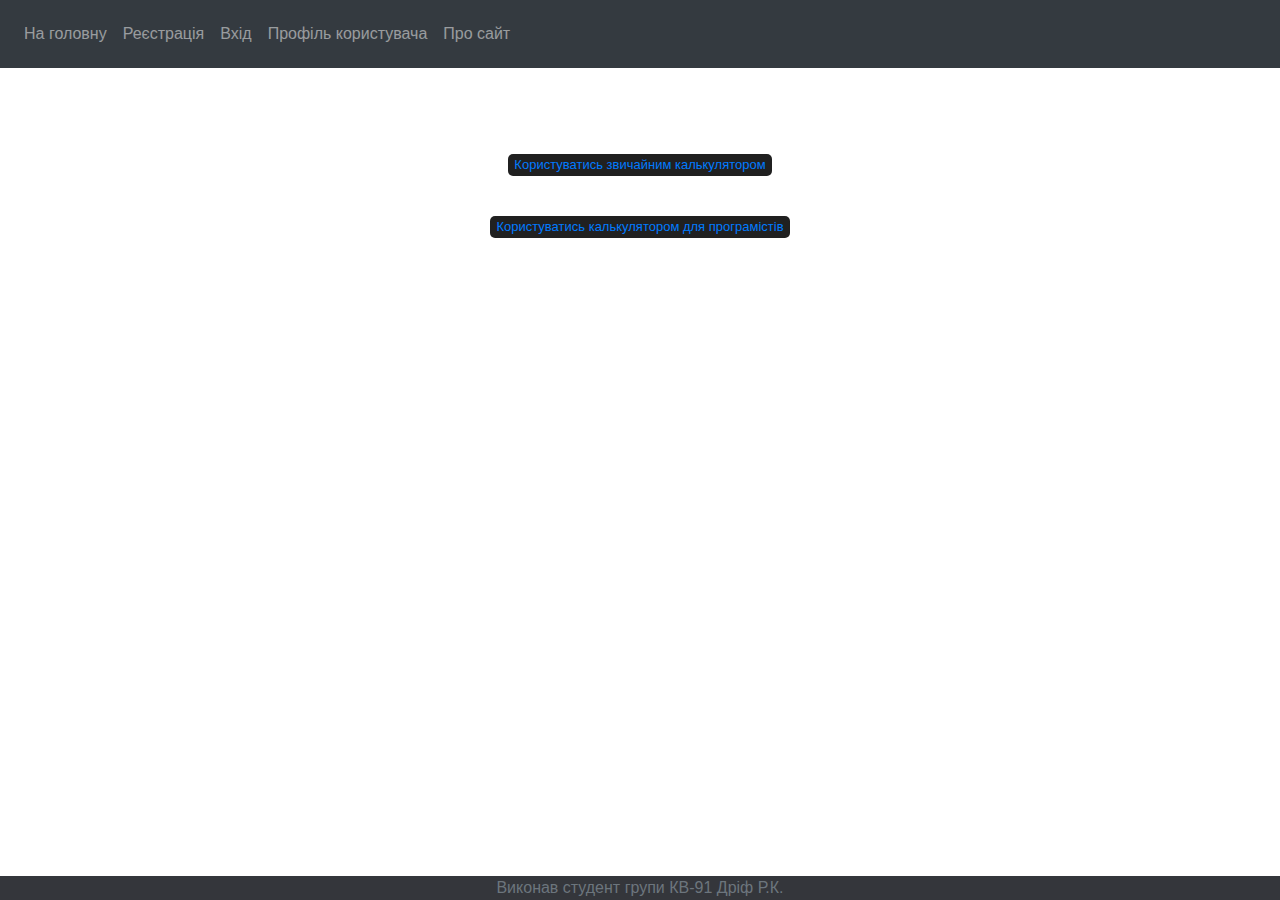
<file: index.html>
<!doctype html>
<html lang="ru">
    <head>
        <meta charset="utf-8">
        <meta name="viewport" content="width=device-width, initial-scale=1, shrink-to-fit=no">
    
        <title>Калькулятор для програмістів</title>
        <meta name="description"
              content="Даний сайт дає вам змогу скористатися калькулятором для програмістів">
              <link rel="stylesheet" href="https://cdn.jsdelivr.net/npm/bootstrap@4.6.1/dist/css/bootstrap.min.css">
              <script src="https://cdn.jsdelivr.net/npm/jquery@3.6.0/dist/jquery.slim.min.js"></script>
              <script src="https://cdn.jsdelivr.net/npm/popper.js@1.16.1/dist/umd/popper.min.js"></script>
              <script src="https://cdn.jsdelivr.net/npm/bootstrap@4.6.1/dist/js/bootstrap.bundle.min.js"></script>
        <link rel="stylesheet" href="style.css">
    </head>


    <body>
        <header class="header">
            <nav class="navbar navbar-expand-md navbar-dark fixed-top bg-dark" role="navigation">
                
        
                <button class="navbar-toggler float-right" type="button" data-toggle="collapse" data-target="#navbarsDefault" aria-controls="navbarsDefault" aria-expanded="false" aria-label="Змінити навігацю">
                    <span class="navbar-toggler-icon"></span>
                </button>
        
                <div class="collapse navbar-collapse" id="navbarsDefault">
                    <ul class="navbar-nav mr-auto">
        
                        <li class="nav-item">
                            <a class="nav-link" href="index.html">На головну</a>
                        </li>
                        <li class="nav-item">
                            <a class="nav-link" href="sign_up.html">Реєстрація</a>
                        </li>
                        <li class="nav-item">
                            <a class="nav-link" href="sing_in.html">Вхід</a>
                        </li>
                        <li class="nav-item">
                            <a class="nav-link" href="profile.html">Профіль користувача</a>
                        </li>
                        <li class="nav-item">
                            <a class="nav-link" href="about.html">Про сайт</a>
                        </li>
                    </ul>
                </div>
            </nav>
        </header>
        <main role="main">
            <div style="background:transparent !important" class="jumbotron">
                <div class="container-fluid">
        
                    <div class="row main_btn justify-content-md-center justify-content-xs-center justify-content-sm-center justify-content-lg-center justify-content-center">
                        <div class="col-md-6 col-sm-6 col-xs-6 col-lg-6 col-6 text-center">
                            <form action="simple_calc.html">
                                <button type="button" class="main_btn"><a href="simple_calc.html"> Користуватись звичайним калькулятором </a></button>
                            </form>
                        </div>
                    </div>
                    <div class="row main_btn justify-content-md-center justify-content-xs-center justify-content-sm-center justify-content-lg-center justify-content-center">
                        <div class="col-md-6 col-sm-6 col-xs-6 col-lg-6 col-6 text-center">
                            <form action="calc_for_devs.html">
                                <button type="button" class="main_btn"><a href="calc_for_devs.html"> Користуватись калькулятором для програмістів </a></button>
                            </form>
                        </div>
                    </div>
                </div>
            </div>
        
        
        </main>

        <footer role="contentinfo" class="footer">
            <div class="container">
                <span class="text-muted"> <a>  Виконав студент групи КВ-91 Дріф Р.К.  </a></span>
            </div>
        </footer>
        <script src="https://code.jquery.com/jquery-3.3.1.slim.min.js" integrity="sha384-q8i/X+965DzO0rT7abK41JStQIAqVgRVzpbzo5smXKp4YfRvH+8abtTE1Pi6jizo" crossorigin="anonymous"></script>
        <script src="https://cdn.jsdelivr.net/npm/popper.js@1.14.7/dist/umd/popper.min.js" integrity="sha384-UO2eT0CpHqdSJQ6hJty5KVphtPhzWj9WO1clHTMGa3JDZwrnQq4sF86dIHNDz0W1" crossorigin="anonymous"></script>
        <script src="https://cdn.jsdelivr.net/npm/bootstrap@4.3.1/dist/js/bootstrap.min.js" integrity="sha384-JjSmVgyd0p3pXB1rRibZUAYoIIy6OrQ6VrjIEaFf/nJGzIxFDsf4x0xIM+B07jRM" crossorigin="anonymous"></script>
    </body>
</html>
</file>
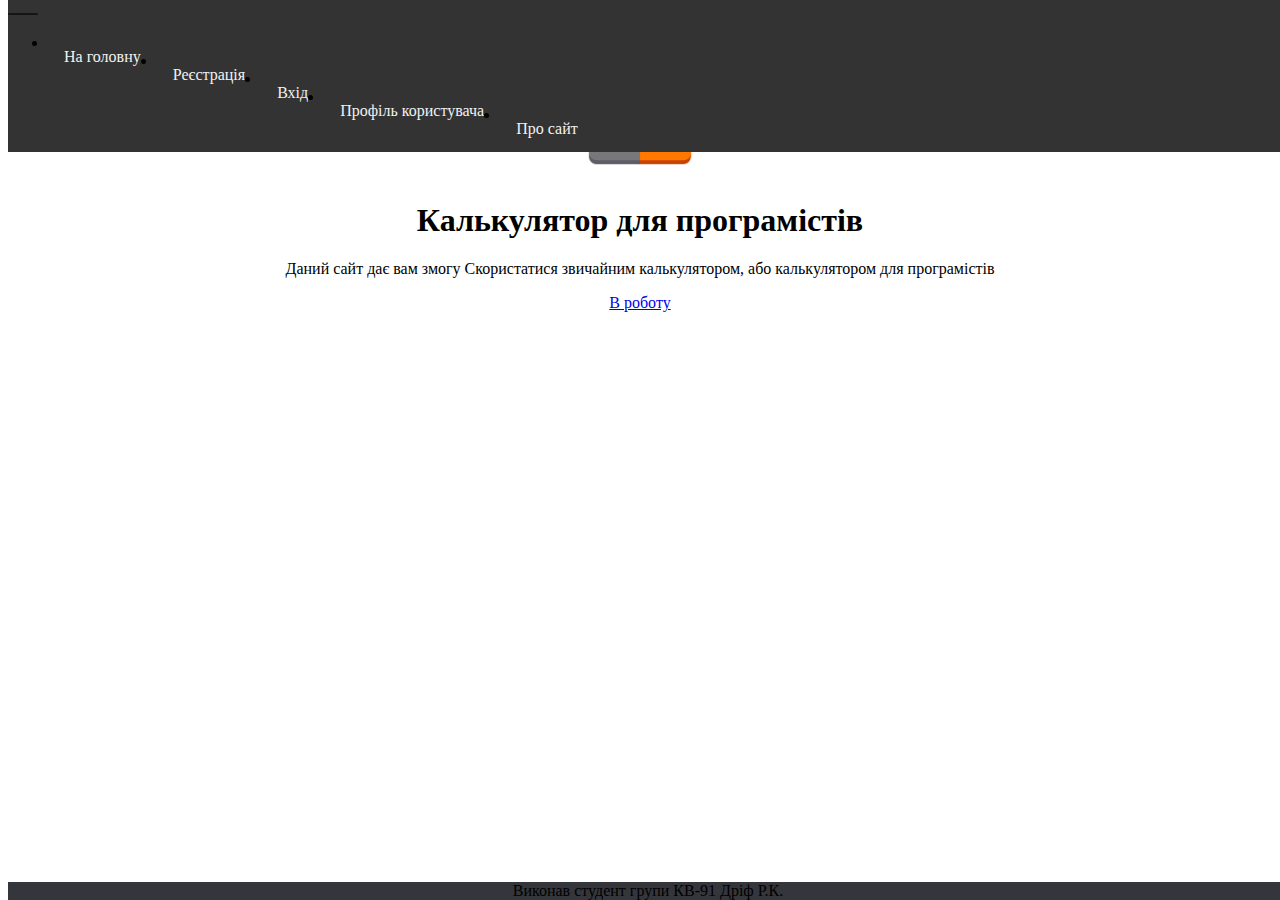
<file: about.html>
<!doctype html>
<html lang="ru">
    <head>
        <meta charset="utf-8">
        <meta name="viewport" content="width=device-width, initial-scale=1, shrink-to-fit=no">

        <title>Калькулятор для програмістів</title>
        <meta name="description"
            content="Даний сайт дає вам змогу скористатися калькулятором для програмістів">
        <link rel="stylesheet" href="https://maxcdn.bootstrapcdn.com/bootstrap/4.0.0-beta.2/css/bootstrap.min.css"
            integrity="sha384-PsH8R72JQ3SOdhVi3uxftmaW6Vc51MKb0q5P2rRUpPvrszuE4W1povHYgTpBfshb" crossorigin="anonymous">
        <link rel="stylesheet" href="style.css">
    </head>
    <body>
        <header class="header">
            <nav class="navbar navbar-expand-md navbar-dark fixed-top bg-dark" role="navigation">
                
        
                <button class="navbar-toggler float-right" type="button" data-toggle="collapse" data-target="#navbarsDefault" aria-controls="navbarsDefault" aria-expanded="false" aria-label="Змінити навігацю">
                    <span class="navbar-toggler-icon"></span>
                </button>
        
                <div class="collapse navbar-collapse" id="navbarsDefault">
                    <ul class="navbar-nav mr-auto">
        
                        <li class="nav-item">
                            <a class="nav-link" href="index.html">На головну</a>
                        </li>
                        <li class="nav-item">
                            <a class="nav-link" href="sign_up.html">Реєстрація</a>
                        </li>
                        <li class="nav-item">
                            <a class="nav-link" href="sing_in.html">Вхід</a>
                        </li>
                        <li class="nav-item">
                            <a class="nav-link" href="profile.html">Профіль користувача</a>
                        </li>
                        <li class="nav-item">
                            <a class="nav-link" href="about.html">Про сайт</a>
                        </li>
                    </ul>
                </div>
            </nav>
        </header>
        <main role="main">
            <div class="jumbotron">
                <div class="container-fluid">
                    <div class="row justify-content-md-center justify-content-xs-center justify-content-sm-center justify-content-lg-center justify-content-center">
                        <div class="col-md-12 col-sm-12 col-xs-12 col-lg-12 col-12">
                            <img class = "about" src="logo.png">
                        </div>
                    </div>
                    <div class="row justify-content-md-center justify-content-xs-center justify-content-sm-center justify-content-lg-center justify-content-center">
                        <div class="col-md-12 col-sm-12 col-xs-12 col-lg-12 col-12">
                            <h1 class="display-3">Калькулятор для програмістів</h1>
                        </div>
                    </div>
                    <div class="row justify-content-md-center justify-content-xs-center justify-content-sm-center justify-content-lg-center justify-content-center">
                        <div class="col-md-12 col-sm-12 col-xs-12 col-lg-12 col-12">
                            <p>
                                Даний сайт дає вам змогу Скористатися звичайним калькулятором, або калькулятором для програмістів
                            </p>
                        </div>
                    </div>
                    <div class="row justify-content-md-center justify-content-xs-center justify-content-sm-center justify-content-lg-center justify-content-center">
                        <div class="col-md-12 col-sm-12 col-xs-12 col-lg-12 col-12">
                            <p align="center">
        
                                <a class="btn btn-primary btn-lg" href="index.html" role="button">В роботу</a>
                            </p>
                        </div>
                    </div>
                </div>
            </div>
        
        
        </main>
        <footer role="contentinfo" class="footer">
            <div class="container">
                <span class="text-muted"> <a>  Виконав студент групи КВ-91 Дріф Р.К.  </a></span>
            </div>
        </footer>
    </body>
        
        <script src="https://code.jquery.com/jquery-3.2.1.slim.min.js"
                integrity="sha384-KJ3o2DKtIkvYIK3UENzmM7KCkRr/rE9/Qpg6aAZGJwFDMVNA/GpGFF93hXpG5KkN"
                crossorigin="anonymous"></script>
        <script src="https://cdnjs.cloudflare.com/ajax/libs/popper.js/1.12.3/umd/popper.min.js"
                integrity="sha384-vFJXuSJphROIrBnz7yo7oB41mKfc8JzQZiCq4NCceLEaO4IHwicKwpJf9c9IpFgh"
                crossorigin="anonymous"></script>
        <script src="https://maxcdn.bootstrapcdn.com/bootstrap/4.0.0-beta.2/js/bootstrap.min.js"
                integrity="sha384-alpBpkh1PFOepccYVYDB4do5UnbKysX5WZXm3XxPqe5iKTfUKjNkCk9SaVuEZflJ"
                crossorigin="anonymous"></script>
</html>
</file>
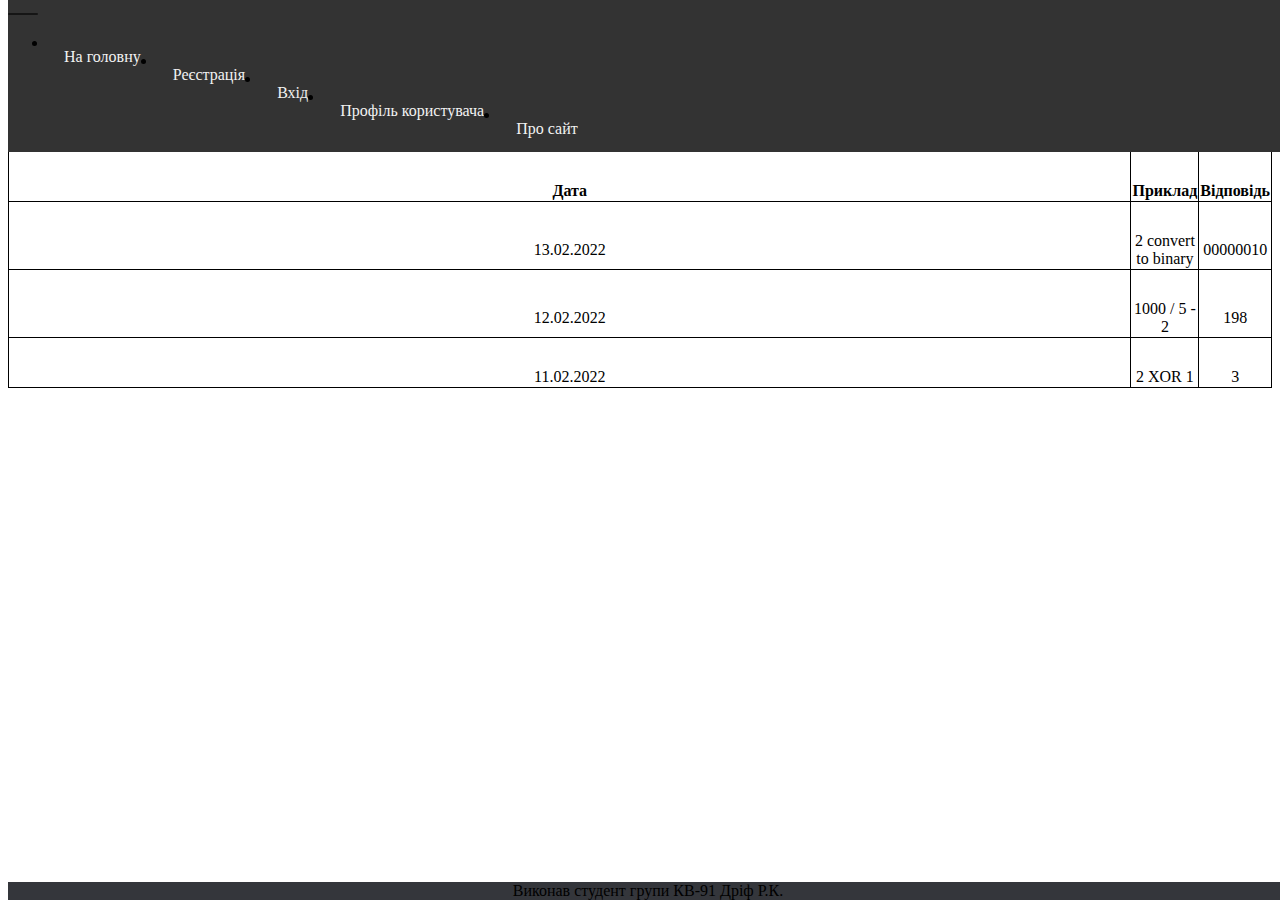
<file: profile.html>
<!doctype html>
<html lang="ru">
    <head>
        <meta charset="utf-8">
        <meta name="viewport" content="width=device-width, initial-scale=1, shrink-to-fit=no">

        <title>Калькулятор для програмістів</title>
        <meta name="description"
            content="Даний сайт дає вам змогу скористатися калькулятором для програмістів">
        <link rel="stylesheet" href="https://maxcdn.bootstrapcdn.com/bootstrap/4.0.0-beta.2/css/bootstrap.min.css"
            integrity="sha384-PsH8R72JQ3SOdhVi3uxftmaW6Vc51MKb0q5P2rRUpPvrszuE4W1povHYgTpBfshb" crossorigin="anonymous">
        <link rel="stylesheet" href="style.css">
    </head>
    <body>
        <header class="header">
            <nav class="navbar navbar-expand-md navbar-dark fixed-top bg-dark" role="navigation">
                
        
                <button class="navbar-toggler float-right" type="button" data-toggle="collapse" data-target="#navbarsDefault" aria-controls="navbarsDefault" aria-expanded="false" aria-label="Змінити навігацю">
                    <span class="navbar-toggler-icon"></span>
                </button>
        
                <div class="collapse navbar-collapse" id="navbarsDefault">
                    <ul class="navbar-nav mr-auto">
        
                        <li class="nav-item">
                            <a class="nav-link" href="index.html">На головну</a>
                        </li>
                        <li class="nav-item">
                            <a class="nav-link" href="sign_up.html">Реєстрація</a>
                        </li>
                        <li class="nav-item">
                            <a class="nav-link" href="sing_in.html">Вхід</a>
                        </li>
                        <li class="nav-item">
                            <a class="nav-link" href="profile.html">Профіль користувача</a>
                        </li>
                        <li class="nav-item">
                            <a class="nav-link" href="about.html">Про сайт</a>
                        </li>
                    </ul>
                </div>
            </nav>
        </header>
        <main role="main">
            <div style="background:transparent !important" class="jumbotron"></div>
                <table class="table" style="width: 100%;">
                    <thead class="thead-dark">
                    <tr>
                        <th scope="col">Пошта</th>
                    </tr>
                    </thead>
                    <tbody>
                    <tr>
                        <td>ruslandrif93@gmail.com</td>
                    </tr>
                    </tbody>
                </table>
                <table class="table" style="width: 100%;">
                    <thead class="thead-dark">
                    <tr>
                        <th scope="col">Дата</th>
                        <th scope="col">Приклад</th>
                        <th scope="col">Відповідь</th>
            
                    </tr>
                    </thead>
                    <tbody>
                    <tr>
                        <td class="block">13.02.2022</td>
                        <td class="block">2 convert to binary </td>
                        <td class="block">00000010</td>
                    </tr>
                    <tr>
                        <td class="block">12.02.2022</td>
                        <td class="block">1000 / 5 - 2</td>
                        <td class="block">198</td>
                    </tr>
                    <tr>
                        <td class="block">11.02.2022</td>
                        <td class="block">2 XOR 1</td>
                        <td class="block">3</td>
                    </tr>
            
                    </tbody>
                </table>
            </div>
        </main>
        <footer role="contentinfo" class="footer">
            <div class="container">
                <span class="text-muted"> <a>  Виконав студент групи КВ-91 Дріф Р.К.  </a></span>
            </div>
        </footer>
    </body>
        
        <script src="https://code.jquery.com/jquery-3.2.1.slim.min.js"
                integrity="sha384-KJ3o2DKtIkvYIK3UENzmM7KCkRr/rE9/Qpg6aAZGJwFDMVNA/GpGFF93hXpG5KkN"
                crossorigin="anonymous"></script>
        <script src="https://cdnjs.cloudflare.com/ajax/libs/popper.js/1.12.3/umd/popper.min.js"
                integrity="sha384-vFJXuSJphROIrBnz7yo7oB41mKfc8JzQZiCq4NCceLEaO4IHwicKwpJf9c9IpFgh"
                crossorigin="anonymous"></script>
        <script src="https://maxcdn.bootstrapcdn.com/bootstrap/4.0.0-beta.2/js/bootstrap.min.js"
                integrity="sha384-alpBpkh1PFOepccYVYDB4do5UnbKysX5WZXm3XxPqe5iKTfUKjNkCk9SaVuEZflJ"
                crossorigin="anonymous"></script>
</html>
</file>
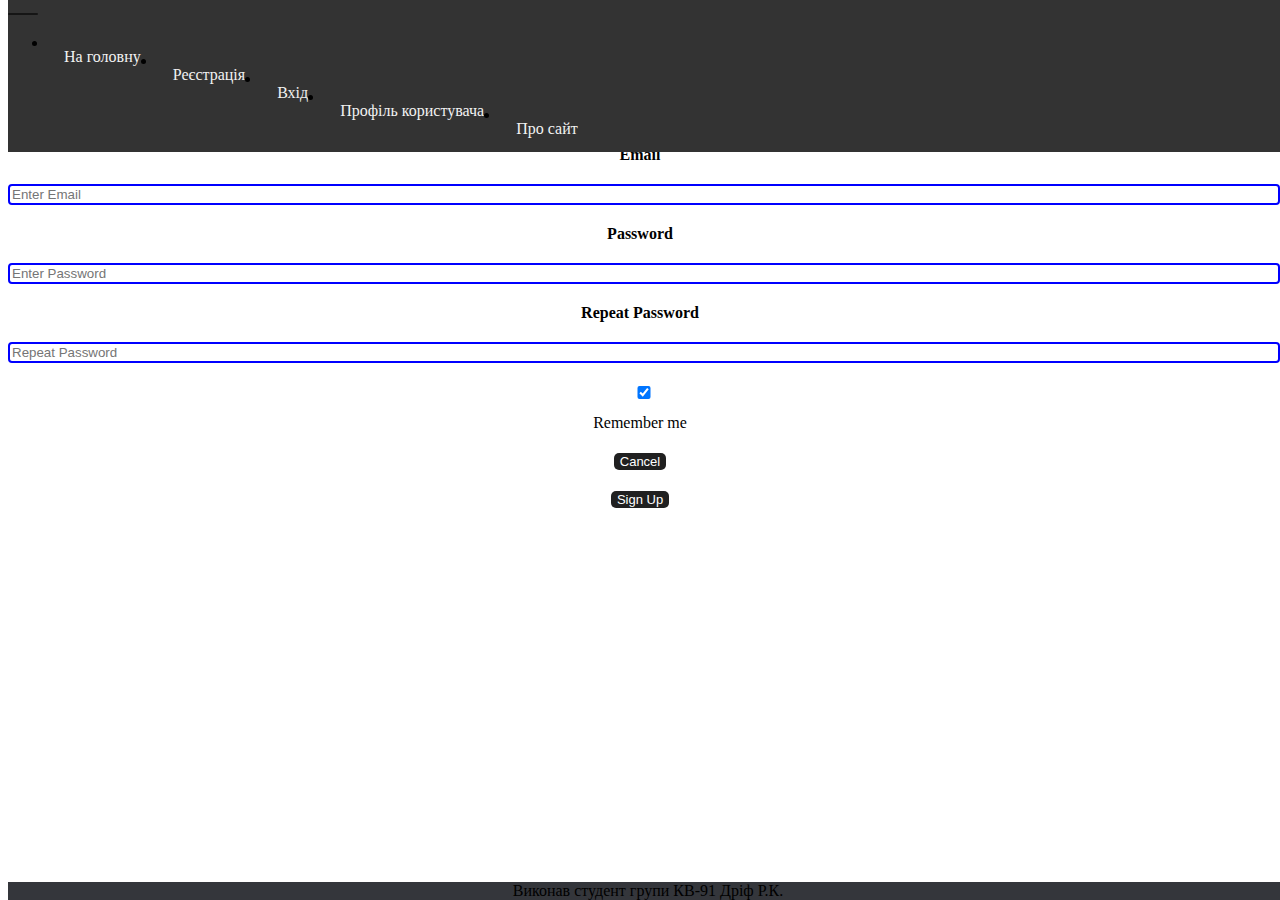
<file: sign_up.html>
<!doctype html>
<html lang="ru">
    <head>
        <meta charset="utf-8">
        <meta name="viewport" content="width=device-width, initial-scale=1, shrink-to-fit=no">

        <title>Калькулятор для програмістів</title>
        <meta name="description"
            content="Даний сайт дає вам змогу скористатися калькулятором для програмістів">
        <link rel="stylesheet" href="https://maxcdn.bootstrapcdn.com/bootstrap/4.0.0-beta.2/css/bootstrap.min.css"
            integrity="sha384-PsH8R72JQ3SOdhVi3uxftmaW6Vc51MKb0q5P2rRUpPvrszuE4W1povHYgTpBfshb" crossorigin="anonymous">
        <link rel="stylesheet" href="style.css">
        <script src="https://code.jquery.com/jquery-3.2.1.slim.min.js"
                integrity="sha384-KJ3o2DKtIkvYIK3UENzmM7KCkRr/rE9/Qpg6aAZGJwFDMVNA/GpGFF93hXpG5KkN"
                crossorigin="anonymous"></script>
        <script src="https://cdnjs.cloudflare.com/ajax/libs/popper.js/1.12.3/umd/popper.min.js"
                integrity="sha384-vFJXuSJphROIrBnz7yo7oB41mKfc8JzQZiCq4NCceLEaO4IHwicKwpJf9c9IpFgh"
                crossorigin="anonymous"></script>
        <script src="https://maxcdn.bootstrapcdn.com/bootstrap/4.0.0-beta.2/js/bootstrap.min.js"
                integrity="sha384-alpBpkh1PFOepccYVYDB4do5UnbKysX5WZXm3XxPqe5iKTfUKjNkCk9SaVuEZflJ"
                crossorigin="anonymous"></script>
    </head>

    <body>
        <header class="header">
            <nav class="navbar navbar-expand-md navbar-dark fixed-top bg-dark" role="navigation">
                
        
                <button class="navbar-toggler float-right" type="button" data-toggle="collapse" data-target="#navbarsDefault" aria-controls="navbarsDefault" aria-expanded="false" aria-label="Змінити навігацю">
                    <span class="navbar-toggler-icon"></span>
                </button>
        
                <div class="collapse navbar-collapse" id="navbarsDefault">
                    <ul class="navbar-nav mr-auto">
        
                        <li class="nav-item">
                            <a class="nav-link" href="index.html">На головну</a>
                        </li>
                        <li class="nav-item">
                            <a class="nav-link" href="sign_up.html">Реєстрація</a>
                        </li>
                        <li class="nav-item">
                            <a class="nav-link" href="sing_in.html">Вхід</a>
                        </li>
                        <li class="nav-item">
                            <a class="nav-link" href="profile.html">Профіль користувача</a>
                        </li>
                        <li class="nav-item">
                            <a class="nav-link" href="about.html">Про сайт</a>
                        </li>
                    </ul>
                </div>
            </nav>
        </header>
        <main role="main">
            <div style="background:transparent !important" class="jumbotron">
                <div class="row main_btn justify-content-md-center justify-content-xs-center justify-content-sm-center justify-content-lg-center justify-content-center"> 
                    <div class="col-md-4 col-sm-4 col-xs-4">
                        <h1>Sign Up</h1>
                    </div>
                </div>
                <div class="row main_btn justify-content-md-center justify-content-xs-center justify-content-sm-center justify-content-lg-center justify-content-center"> 
                    <div class="col-md-4 col-sm-4 col-xs-4">
                        <p>Please fill in this form to create an account.</p>
                    </div>
                </div>
                <div class="row main_btn justify-content-md-center justify-content-xs-center justify-content-sm-center justify-content-lg-center justify-content-center"> 
                    <div class="col-md-4 col-sm-4 col-xs-4">
                        <label for="email"><b>Email</b></label>
                    </div>
                </div>
                <div class="row main_btn justify-content-md-center justify-content-xs-center justify-content-sm-center justify-content-lg-center justify-content-center"> 
                    <div class="col-md-4 col-sm-4 col-xs-4">
                        <input type="text" placeholder="Enter Email" name="email" required>
                    </div>
                </div>
                <div class="row main_btn justify-content-md-center justify-content-xs-center justify-content-sm-center justify-content-lg-center justify-content-center"> 
                    <div class="col-md-4 col-sm-4 col-xs-4">
                        <label for="psw"><b>Password</b></label>
                    </div>
                </div>
                <div class="row main_btn justify-content-md-center justify-content-xs-center justify-content-sm-center justify-content-lg-center justify-content-center"> 
                    <div class="col-md-4 col-sm-4 col-xs-4">
                        <input type="password" placeholder="Enter Password" name="psw" required>
                    </div>
                </div>
                <div class="row main_btn justify-content-md-center justify-content-xs-center justify-content-sm-center justify-content-lg-center justify-content-center"> 
                    <div class="col-md-4 col-sm-4 col-xs-4">
                        <label for="psw-repeat"><b>Repeat Password</b></label>
                    </div>
                </div>
                <div class="row main_btn justify-content-md-center justify-content-xs-center justify-content-sm-center"> 
                    <div class="col-md-4 col-sm-4 col-xs-4">
                        <input type="password" placeholder="Repeat Password" name="psw-repeat" required>
                    </div>
                </div>
                <div class="row main_btn justify-content-md-center justify-content-xs-center justify-content-sm-center"> 
                    <div class="col-md-4 col-sm-4 col-xs-4">
                        <label>
                            <input type="checkbox" checked="checked" name="remember" style="margin-bottom:15px"> Remember me
                        </label>
                    </div>
                </div>
                <div class="row main_btn justify-content-md-center justify-content-xs-center justify-content-sm-center"> 
                    <div class="col-md-4 col-sm-4 col-xs-4">
                        <button type="button" class="cancelbtn">Cancel</button>
                    </div>
                </div>
                <div class="row main_btn justify-content-md-center justify-content-xs-center justify-content-sm-center"> 
                    <div class="col-md-4 col-sm-4 col-xs-4">
                        <button type="submit" class="signupbtn">Sign Up</button>
                    </div>
                </div>
            </div>
        </main>
        <footer role="contentinfo" class="footer">
            <div class="container">
                <span class="text-muted"> <a>  Виконав студент групи КВ-91 Дріф Р.К.  </a></span>
            </div>
        </footer>
    </body>
</html>
</file>
<file: style.css>
body {
    /*padding-top: 3.5rem;*/
    /*margin-bottom: 3.5rem;*/
   }
   
   
   html {
    position: relative;
    min-height: 100%;
   
   }
   
   main{
     text-align: center;
     background-color: white;
     
    margin-top: 50px; /* Add a top margin to avoid content overlay */
    
   }

   .browser {
    background: white;
  }

  .col-center{
    margin:0 auto;
  }

  img {
    width: 10%;
  }

  .form-inline {
    width: fit-content;
    align-self: flex-end;
  }

  form {
    /* Just to center the form on the page */
    margin: 0 auto;
    text-align: center;
    /*display:flex;*/
    display: contents;
    /* To see the limits of the form */
    padding: 1em;
    border: 1px solid rgb(29, 159, 44);
    border-radius: 1em;
  }

  input {  
  width: 100%;
  border: 2px solid blue;
  border-radius: 4px;
  word-wrap: break-word;
  word-break: break-all;
}

.main_btn { 
  margin-top: 20px;
}

.about {
  max-width: 10%;
  height: auto;
}
   
  .container {
    display: -webkit-flexbox;
    display: -ms-flexbox;
    display: -webkit-flex;
    display: flex;
    -webkit-flex-align: center;
    -ms-flex-align: center;
    -webkit-align-items: center;
    align-items: center;
    justify-content: center;
}

header {
  /*position:fixed;*/
  /*overflow-y: auto;*/
}

button {
  background-color: #141414f2;
  border: none;
  border-radius: 5px;

  min-width: 30px;
  color: #ffffff;
  
  text-align: center;
  text-decoration: none;
  display:inline-block;
  font-size:small;
}

/* The navigation bar */
.navbar {
  overflow: hidden;
  background-color: #333;
  position: fixed; /* Set the navbar to fixed position */
  top: 0; /* Position the navbar at the top of the page */
  width: 100%; /* Full width */
}

/* Links inside the navbar */
.navbar a {
  float: left;
  display: block;
  color: #f2f2f2;
  text-align: center;
  padding: 14px 16px;
  text-decoration: none;
}

/* Change background on mouse-over */
.navbar a:hover {
  background: #ddd;
  color: black;
}

.center-block {

}
   
   .footer {
    position: absolute;
    bottom: 0;
    width: 100%;
    background-color: #34363b;
   }

  table, th, td {
    border: 1px solid black;
    border-collapse: collapse;
    margin-left: auto;
    margin-right: auto;
    width: 100%;
    padding-top: 30px;
}
</file>
